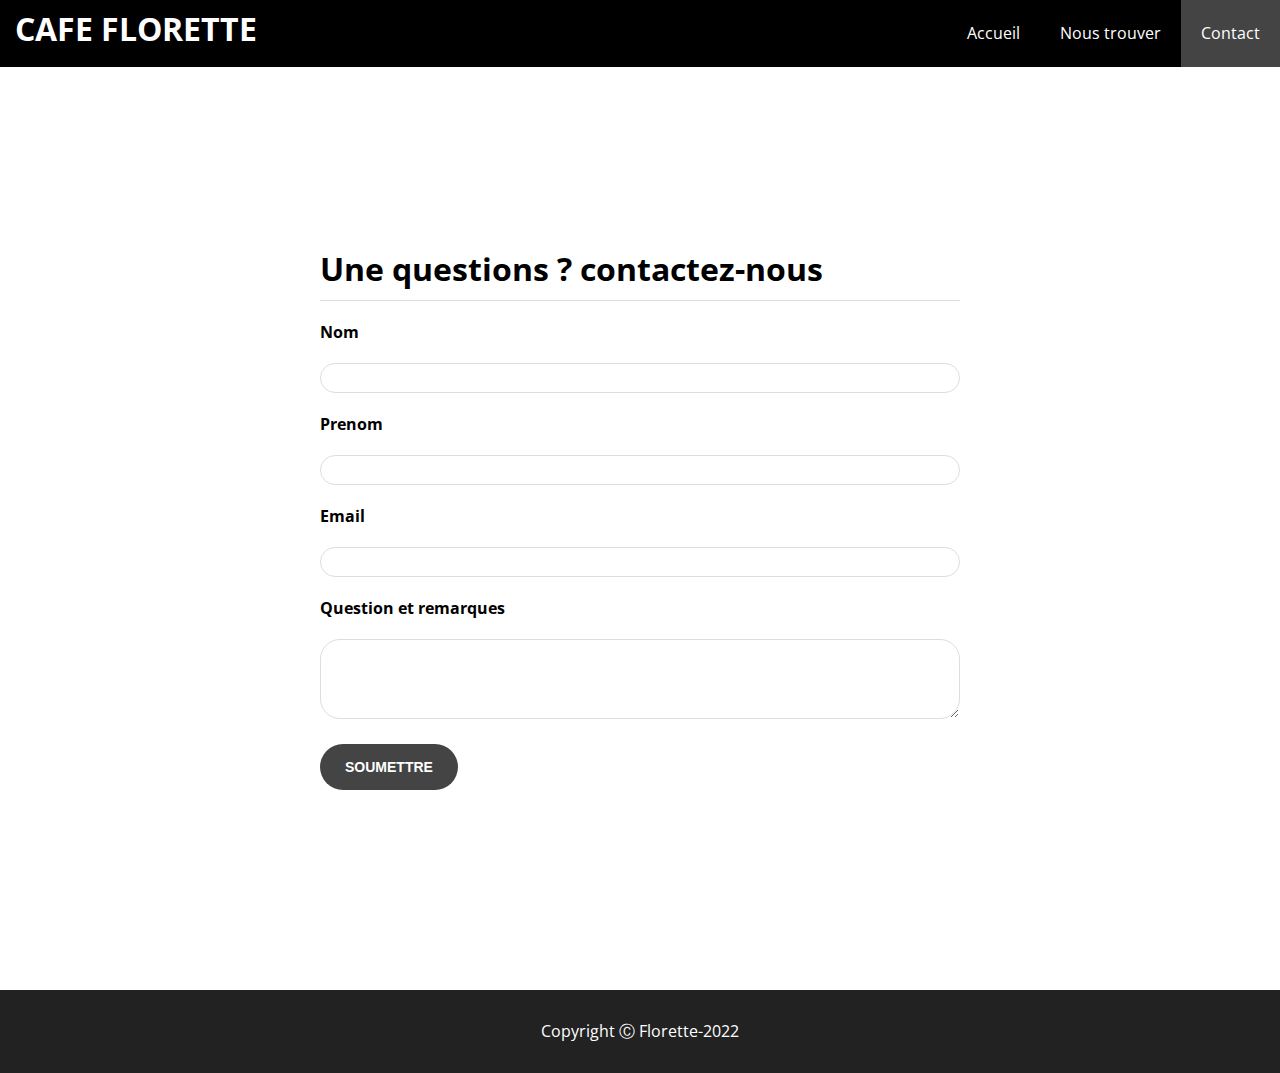
<file: contact.html>
<!DOCTYPE html>
<html lang="en">
  <head>
    <meta charset="UTF-8" />
    <meta http-equiv="X-UA-Compatible" content="IE=edge" />
    <meta name="viewport" content="width=device-width, initial-scale=1.0" />
    <link rel="preconnect" href="https://fonts.googleapis.com" />
    <link rel="preconnect" href="https://fonts.gstatic.com" crossorigin />
    <link
      href="https://fonts.googleapis.com/css2?family=Open+Sans:wght@300;400;500;600;700;800&display=swap"
      rel="stylesheet"
    />
    <link rel="stylesheet" href="./style.css" />

    <link rel="stylesheet" href="./contact.css" />
    <link
      rel="stylesheet"
      media="only screen and (max-width:600px)"
      href="./style.mobile.css"
    />
    <link rel="stylesheet" href="./where.css" />
    <title>Contact | Florette</title>
  </head>
  <body>
    <header class="header">
      <nav>
        <h1><a href="./index.html">CAFE FLORETTE</a></h1>
        <ul>
          <li><a href="./index.html">Accueil</a></li>
          <li><a href="./where.html">Nous trouver</a></li>
          <li><a href="./contact.html" class="active">Contact</a></li>
        </ul>
      </nav>
    </header>
    <main>
      <section class="contact">
        <div class="contact-form-container">
          <form action="#">
            <h1 class="underline-titre">Une questions ? contactez-nous</h1>
            <label class="m-20" for="nom">Nom</label>
            <input type="text" name="nom" id="nom" />
            <label class="m-20" for="prenom">Prenom</label
            ><input type="text" name="prenom" id="prenom" />
            <label class="m-20" for="email">Email</label
            ><input type="email" name="email" id="email" />
            <label class="m-20" for="question">Question et remarques</label
            ><textarea name="question" id="question"></textarea>
            <button type="submit" class="btn btn-dark m-20">SOUMETTRE</button>
          </form>
        </div>
      </section>
    </main>
    <footer>
      <p>Copyright &#9400; Florette-2022</p>
    </footer>
  </body>
</html>
</file>
<file: style.css>
html,
body {
  font-family: "Open Sans", sans-serif;
}
* {
  box-sizing: border-box;
  margin: 0;
  padding: 0;
}
a {
  text-decoration: none;
  color: #222;
}
.header nav ul li a:hover,
.active {
  background: #444;
}

h1,
h2,
h3 {
  margin-bottom: 20px;
}
li {
  list-style: none;
}
/* margin vetical */
.m-10 {
  margin-top: 10px;
  margin-bottom: 10px;
}
.m-20 {
  margin-top: 20px;
  margin-bottom: 20px;
}
.m-40 {
  margin-top: 40px;
  margin-bottom: 40px;
}
p {
  margin-bottom: 10px;
}
.btn {
  display: inline-block;
  border-radius: 30px;
  font-weight: 700;
  padding: 15px 25px;
  font-size: 14px;
  border: 0px;
  cursor: pointer;
}
.btn-primary {
  background: white;
  color: #444;
}
.btn-dark {
  background: #444;
  color: white;
}
.btn-primary:hover {
  background: #444;
  color: white;
}
.btn-dark:hover {
  background: white;
  color: #444;
  border: 1px solid #444;
}
/* header */
.header {
  background: black;
  position: relative;
  overflow: auto;
  line-height: 1.7em;
}
.header > nav > h1 > a {
  color: white;
  position: relative;
  top: 15px;
  left: 15px;
}
.header nav ul li a {
  color: white;
  display: block;
  padding: 20px;
  /* border: 1px solid blue;
  margin-top: 5px; */
}
.header nav ul {
  float: right;
}
.header nav h1 {
  float: left;
}
.header nav ul li {
  float: left;
}
.vp {
  min-height: 700px;
  background: url("./images/cafe1.jpg") center center;
  background-size: cover;
}
.vp-container {
  margin: auto;
  max-width: 50%;
  padding-top: 100px;
  color: white;
  text-align: center;
}
.vp-container h1 {
  font-size: 45px;
}
.separator {
  background: black;
  width: 100px;
  height: 10px;
  margin: 20px auto;
}
.vp-container p {
  font-size: 18px;
  line-height: 1.7em;
  letter-spacing: 0.5px;
}
.container {
  margin: auto;
  /* border: 1px solid red; */
  max-width: 70%;
  /* height: 500px; */
}
.feature {
  max-width: 50%;
  margin-top: 10px;
  float: right;
}
/* .container > .feature:first-child { */
/* float: left; */
/* border: 1px solid blue; }*/

/* .container > .feature:last-child { */
/* float: right; */
/* padding-left: 50px; */
/* border: 1px solid green; }*/

/* .feature > h2 { */
/* display: inline-block; */
/* position: relative; */
/* bottom: 5px; */
/* left: 10px;} */

.features {
  overflow: auto;
  text-align: center;
  padding: 50px 10px;
  color: #222;
}
/* person */
.person {
  height: 400px;
  background: url("./images/cafe3.jpg") center center / cover;
}
/* reservation */
.reservation {
  padding: 100px 0px 100px 0px;
  text-align: center;
}
/* footer */
footer {
  background: #222;
  text-align: center;
  color: white;
  padding: 30px 0px 30px 0px;
}
footer p {
  margin-bottom: 0;
}
</file>
<file: contact.css>
/* contact */
.contact {
  padding: 180px 0px 180px 0px;
  min-height: 100vh;
}
.contact-form-container {
  width: 50%;
  margin: auto;
}
.contact-form-container label {
  display: block;
  font-weight: 700;
}
.contact-form-container input,
textarea {
  width: 100%;
  border: 1px solid #ddd;
  height: 30px;
  border-radius: 20px;
}
.contact-form-container textarea {
  height: 80px;
}
</file>
<file: style.mobile.css>
.header nav ul {
  float: none;
}
.header nav h1 {
  float: none;
}
.header nav ul li {
  float: none;
}
.header > nav > h1 {
  width: 100%;
  text-align: center;
  padding: 1rem 0rem;
}
.vp {
  min-height: inherit;
}
.vp-container {
  max-width: 100%;
  padding: 0.5rem;
  padding-top: 5rem;
}
.vp-container h1 {
  font-size: 1.5rem;
}
.vp-container p {
  font-size: 1rem;
  line-height: 1.5rem;
}
.features {
  padding: 2rem 1.2rem;
}
.feature {
  max-width: 100%;
}
.where-img {
  float: none;
  display: block;
  width: 90%;
  margin: auto;
  height: 60vw;
}
.where {
  padding: 2rem 0rem 2rem 0rem;
}
.container {
  max-width: 100%;
}
.where-text {
  float: none;
  width: 100%;
  padding: 2rem 1rem 0rem;
}
.contact-form-container {
  width: 90%;
}
</file>
<file: where.css>
.where {
  min-height: 100vh;
  /* border: 1px solid red; */
  padding: 100px 0px 100px 0px;
  overflow: auto;
}
.where-text {
  width: 50%;
  float: right;
}
.where-img {
  float: left;
  width: 45%;
  height: 400px;
  border: 1px solid #c9c7c7;
  object-fit: cover;
  border-radius: 5px;
}
.where-text h1 {
  text-align: center;
}
.chip {
  background: #444;
  color: white;
  border-radius: 100%;
  width: 35px;
  height: 35px;
  display: inline-block;
  text-align: center;
  padding: 4px 0px;
}
.chip-purple {
  background: #bb4a9a;
}
.chip-brown {
  background: #8e643c;
}
.underline-titre {
  padding-bottom: 10px;
  border-bottom: 1px solid #ddd;
}
</file>
